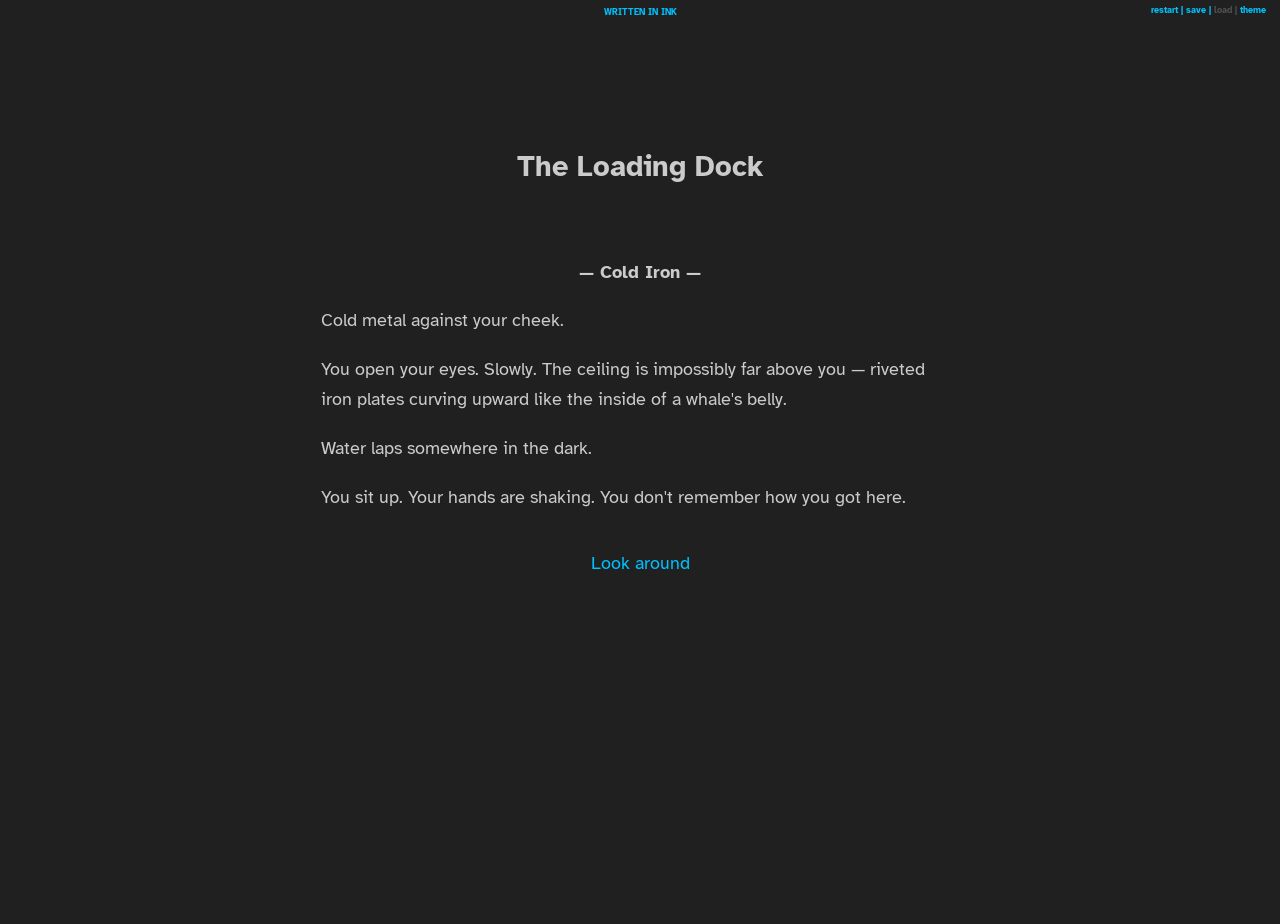
<file: docs/index.html>
<!doctype html>
<html lang="en">
<head>
 <meta charset="utf-8">

 <title>The Loading Dock</title>

 <meta name="viewport" content="width=device-width, initial-scale=1.0">

 <link rel="stylesheet" href="style.css">

<!-- Plausible Analytics -->
<script async src="https://plausible.io/js/pa-l22G6JEP7wvc_HwvZWRQ-.js"></script>
<script>
  window.plausible=window.plausible||function(){(plausible.q=plausible.q||[]).push(arguments)},plausible.init=plausible.init||function(i){plausible.o=i||{}};
  plausible.init()
</script>
</head>

<body>

 <div class="outerContainer">
 <h3 class="written-in-ink"><a href="https://www.inklestudios.com/ink">WRITTEN IN INK</a></h3>

 <div id="controls" class="buttons">
 <a id="rewind" title="Restart story from beginning">restart</a>
 <a id="save" title="Save progress">save</a>
 <a id="reload" title="Reload from save point">load</a>
 <a id="theme-switch" title="Switch theme">theme</a>
 </div>

 <div id="story" class="container">
 <div class="header">
 <h1>The Loading Dock</h1>
 <h2 class="byline"></h2>
 </div>
 </div>
 </div>

 <script src="ink.js"></script>
 <script src="nautilus_dock.js"></script>
 <script src="main.js"></script>
</body>
</html>
</file>
<file: docs/style.css>
@import url('https://fonts.googleapis.com/css2?family=Atkinson+Hyperlegible:ital,wght@0,400;0,700;1,400;1,700&display=swap');

* {
    box-sizing: border-box;
}

html {
    font-size: 18px;
}

@media (max-width: 600px) {
    html {
        font-size: 22px;
    }
}

body {
    font-family: 'Atkinson Hyperlegible', sans-serif;
    font-size: 1rem;
    font-weight: 400;
    line-height: 1.4;
    background: rgb(32, 32, 32);
    color: rgb(203, 203, 203);
    overflow: hidden;
    -webkit-font-smoothing: antialiased;
    text-rendering: optimizeLegibility;
}

h1,
h2 {
    text-align: center;
    font-family: 'Atkinson Hyperlegible', sans-serif;
    color: rgb(203, 203, 203);
    line-height: 1.2;
    margin: 0;
    padding: 0;
}

h1 {
    font-size: 1.6rem;
    font-weight: 700;
    margin-bottom: 0.5rem;
}

h2 {
    font-size: 1.15rem;
    font-style: italic;
    font-weight: 400;
    color: rgb(203, 203, 203);
}

.header {
    padding-top: 3em;
    padding-bottom: 3em;
}

.byline {
    font-style: italic;
}

.written-in-ink {
    z-index: 3;
    font-size: 0.5rem;
    font-family: 'Atkinson Hyperlegible', sans-serif;
    text-align: center;
    font-weight: 700;
    position: fixed;
    display: block;
    width: 100%;
    background: rgb(32, 32, 32);
    color: rgb(203, 203, 203);
    margin: 0;
    padding-top: 6px;
    padding-bottom: 6px;
    height: 14px;
    top: 0;
}

.outerContainer {
    position: absolute;
    display: block;
    margin: 0;
    padding: 0;
    -webkit-overflow-scrolling: touch;
    overflow: scroll;
    overflow-x: hidden;
    height: 100%;
    width: 100%;
    top: 0;
    left: 0;
    margin-top: 24px;
    background-size: cover;
    background-repeat: no-repeat;
}

@media screen and (max-width: 980px) {
    .outerContainer {
        margin-top: 56px;
    }
}

.container {
    display: block;
    max-width: 38em;
    margin: 0 auto;
    padding: 1.25rem;
    padding-top: 4em;
    padding-bottom: 100vh;
    background: rgb(32, 32, 32);
}

p {
    font-size: 1rem;
    color: rgb(203, 203, 203);
    line-height: 1.7;
    font-weight: 400;
    margin: 0 0 1em 0;
}

a {
    font-weight: 700;
    color: rgb(1, 192, 252);
    font-family: 'Atkinson Hyperlegible', sans-serif;
    text-decoration: none;
}

.unclickable {
    font-weight: 700;
    color: rgb(100, 100, 100);
    font-family: 'Atkinson Hyperlegible', sans-serif;
    text-decoration: none;
    cursor: not-allowed;
}

a:hover {
    color: white;
}

@media screen and (prefers-reduced-motion: no-preference) {
    a {
        transition: color 0.6s;
    }

    a:hover {
        transition: color 0.1s;
    }
}

strong {
    color: rgb(203, 203, 203);
    font-weight: bold;
}

img {
    display: block;
    margin: 0 auto;
    max-width: 100%;
}

.container.fade-out {
    opacity: 0;
    transition: opacity 0.3s ease-out;
}

.container .hide {
    opacity: 0.0;
}

.container .invisible {
    display: none;
}

.container>* {
    opacity: 1.0;
}

@media screen and (prefers-reduced-motion: no-preference) {
    .container>* {
        transition: opacity 1.0s;
    }
}

.scene-title {
    text-align: center;
    font-weight: 700;
    padding-top: 0.5em;
}

.choice {
    text-align: center;
    line-height: 1.7em;
}

:not(.choice)+.choice {
    padding-top: 1em;
}

.choice a, .choice span {
    font-size: 1rem;
    font-weight: 400;
}

.end {
    text-align: center;
    font-weight: bold;
    color: rgb(203, 203, 203);
    padding-top: 20px;
    padding-bottom: 20px;
}

#controls {
    z-index: 4;
    font-size: 0.5rem;
    text-align: center;
    padding-bottom: 6px;
    position: fixed;
    right: 14px;
    top: 4px;
    user-select: none;
    background: rgb(32, 32, 32);
    color: rgb(203, 203, 203);
}

#controls [disabled] {
    color: rgb(80, 80, 80);
}

#controls>*:not(:last-child):after {
    content: " | ";
}

@media screen and (max-width: 980px) {
    #controls {
        z-index: 2;
        padding-top: 24px;
        top: 0;
        left: 0;
        right: 0;
    }
}
</file>
<file: web/style.css>
@import url('https://fonts.googleapis.com/css2?family=Atkinson+Hyperlegible:ital,wght@0,400;0,700;1,400;1,700&display=swap');

* {
    box-sizing: border-box;
}

html {
    font-size: 18px;
}

@media (max-width: 600px) {
    html {
        font-size: 22px;
    }
}

body {
    font-family: 'Atkinson Hyperlegible', sans-serif;
    font-size: 1rem;
    font-weight: 400;
    line-height: 1.4;
    background: rgb(32, 32, 32);
    color: rgb(203, 203, 203);
    overflow: hidden;
    -webkit-font-smoothing: antialiased;
    text-rendering: optimizeLegibility;
}

h1,
h2 {
    text-align: center;
    font-family: 'Atkinson Hyperlegible', sans-serif;
    color: rgb(203, 203, 203);
    line-height: 1.2;
    margin: 0;
    padding: 0;
}

h1 {
    font-size: 1.6rem;
    font-weight: 700;
    margin-bottom: 0.5rem;
}

h2 {
    font-size: 1.15rem;
    font-style: italic;
    font-weight: 400;
    color: rgb(203, 203, 203);
}

.header {
    padding-top: 3em;
    padding-bottom: 3em;
}

.byline {
    font-style: italic;
}

.written-in-ink {
    z-index: 3;
    font-size: 0.5rem;
    font-family: 'Atkinson Hyperlegible', sans-serif;
    text-align: center;
    font-weight: 700;
    position: fixed;
    display: block;
    width: 100%;
    background: rgb(32, 32, 32);
    color: rgb(203, 203, 203);
    margin: 0;
    padding-top: 6px;
    padding-bottom: 6px;
    height: 14px;
    top: 0;
}

.outerContainer {
    position: absolute;
    display: block;
    margin: 0;
    padding: 0;
    -webkit-overflow-scrolling: touch;
    overflow: scroll;
    overflow-x: hidden;
    height: 100%;
    width: 100%;
    top: 0;
    left: 0;
    margin-top: 24px;
    background-size: cover;
    background-repeat: no-repeat;
}

@media screen and (max-width: 980px) {
    .outerContainer {
        margin-top: 56px;
    }
}

.container {
    display: block;
    max-width: 38em;
    margin: 0 auto;
    padding: 1.25rem;
    padding-top: 4em;
    padding-bottom: 100vh;
    background: rgb(32, 32, 32);
}

p {
    font-size: 1rem;
    color: rgb(203, 203, 203);
    line-height: 1.7;
    font-weight: 400;
    margin: 0 0 1em 0;
}

a {
    font-weight: 700;
    color: rgb(1, 192, 252);
    font-family: 'Atkinson Hyperlegible', sans-serif;
    text-decoration: none;
}

.unclickable {
    font-weight: 700;
    color: rgb(100, 100, 100);
    font-family: 'Atkinson Hyperlegible', sans-serif;
    text-decoration: none;
    cursor: not-allowed;
}

a:hover {
    color: white;
}

@media screen and (prefers-reduced-motion: no-preference) {
    a {
        transition: color 0.6s;
    }

    a:hover {
        transition: color 0.1s;
    }
}

strong {
    color: rgb(203, 203, 203);
    font-weight: bold;
}

img {
    display: block;
    margin: 0 auto;
    max-width: 100%;
}

.container.fade-out {
    opacity: 0;
    transition: opacity 0.3s ease-out;
}

.container .hide {
    opacity: 0.0;
}

.container .invisible {
    display: none;
}

.container>* {
    opacity: 1.0;
}

@media screen and (prefers-reduced-motion: no-preference) {
    .container>* {
        transition: opacity 1.0s;
    }
}

.scene-title {
    text-align: center;
    font-weight: 700;
    padding-top: 0.5em;
}

.choice {
    text-align: center;
    line-height: 1.7em;
}

:not(.choice)+.choice {
    padding-top: 1em;
}

.choice a, .choice span {
    font-size: 1rem;
    font-weight: 400;
}

.end {
    text-align: center;
    font-weight: bold;
    color: rgb(203, 203, 203);
    padding-top: 20px;
    padding-bottom: 20px;
}

#controls {
    z-index: 4;
    font-size: 0.5rem;
    text-align: center;
    padding-bottom: 6px;
    position: fixed;
    right: 14px;
    top: 4px;
    user-select: none;
    background: rgb(32, 32, 32);
    color: rgb(203, 203, 203);
}

#controls [disabled] {
    color: rgb(80, 80, 80);
}

#controls>*:not(:last-child):after {
    content: " | ";
}

@media screen and (max-width: 980px) {
    #controls {
        z-index: 2;
        padding-top: 24px;
        top: 0;
        left: 0;
        right: 0;
    }
}
</file>
